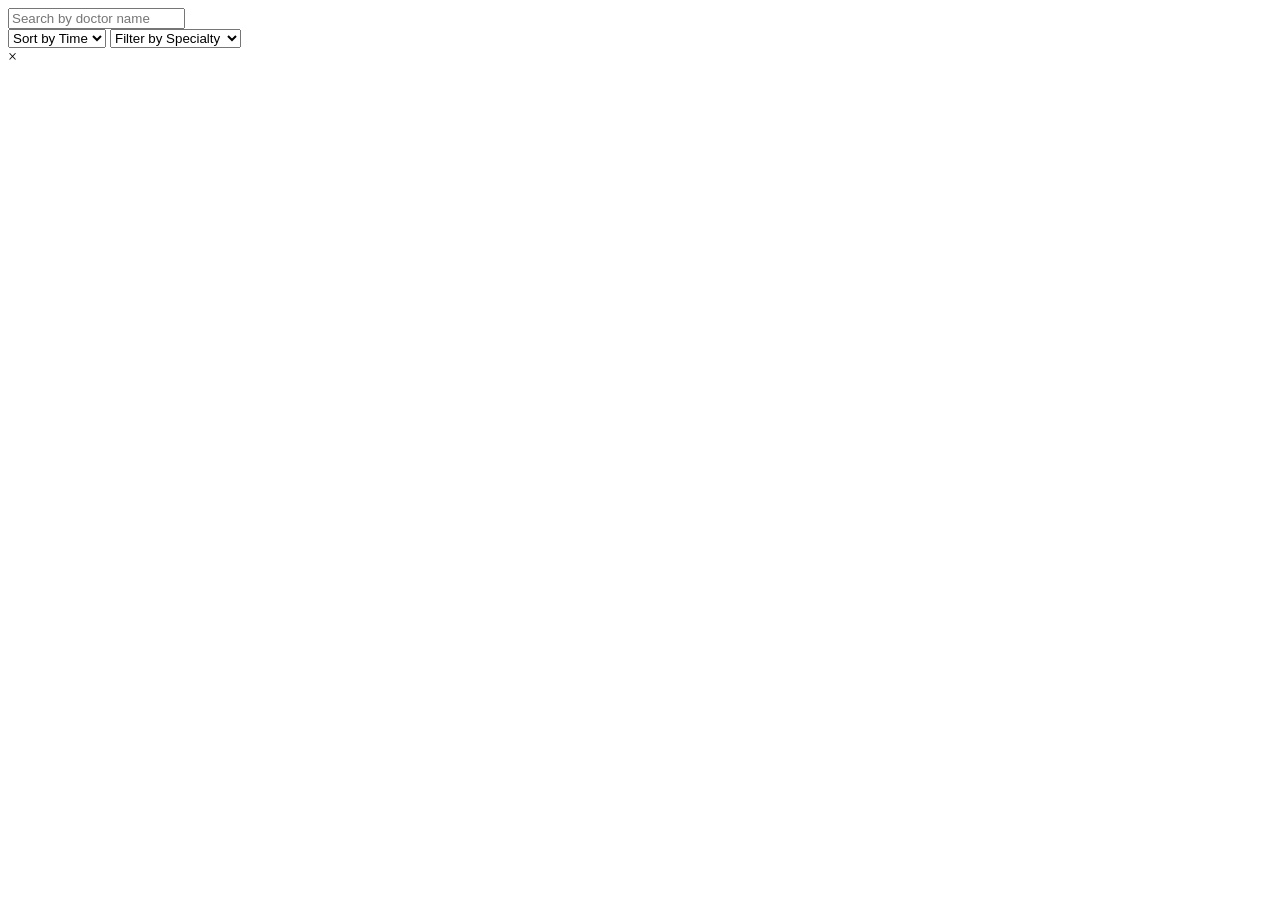
<file: app/src/main/resources/templates/admin/adminDashboard.html>
<!-- adminDashboard.html -->
<!DOCTYPE html>
<html lang="en" xmlns:th="http://www.thymeleaf.org">
    <head>
        <meta charset="UTF-8">
        <title>Admin Dashboard</title>
        <link rel="icon" type="image/png" th:href="@{/assets/images/logo/logo.png}" />
        <link rel="stylesheet" th:href="@{/assets/css/adminDashboard.css}">
        <link rel="stylesheet" th:href="@{/assets/css/style.css}">
        <script th:src="@{/js/render.js}" defer></script>
        <script th:src="@{/js/util.js}" defer></script>
        <script th:src="@{/js/components/header.js}" defer></script>
        <script th:src="@{/js/components/footer.js}" defer></script>
        <script type="module" th:src="@{/js/components/modals.js}"></script>
    </head>
    <body onload="renderContent()">
        <div class="container">
            <div class="wrapper">
                <div id="header"></div>
                <main class="main-content">
                    <input type="text" id="searchBar" class="searchBar" placeholder="Search by doctor name" />
                    <div class="filter-wrapper">
                        <select class="filter-select" id="filterTime">
                            <option value="">Sort by Time</option>
                            <option value="AM">AM</option>
                            <option value="PM">PM</option>
                        </select>
                        <select class="filter-select" id="filterSpecialty">
                            <option value="">Filter by Specialty</option>
                            <option value="Cardiologist">Cardiologist</option>
                            <option value="Dermatologist">Dermatologist</option>
                            <option value="Neurologist">Neurologist</option>
                            <option value="Pediatrician">Pediatrician</option>
                            <option value="Orthopedic">Orthopedic</option>
                            <option value="Gynecologist">Gynecologist</option>
                            <option value="Psychiatrist">Psychiatrist</option>
                            <option value="Dentist">Dentist</option>
                            <option value="Ophthalmologist">Ophthalmologist</option>
                            <option value="Ent">ENT Specialist</option>
                            <option value="Urologist">Urologist</option>
                            <option value="Oncologist">Oncologist</option>
                            <option value="Gastroenterologist">Gastroenterologist</option>
                            <option value="General">General Physician</option>
                        </select>
                    </div>
                    <div id="content"></div>
                </main>
                <div id="footer"></div>
            </div>
        </div>
        <div id="modal" class="modal">
            <span id="closeModal" class="close">&times;</span>
            <div id="modal-body"></div>
        </div>
        <script type="module" th:src="@{/js/adminDashboard.js}" defer></script>
    </body>
</html>
</file>
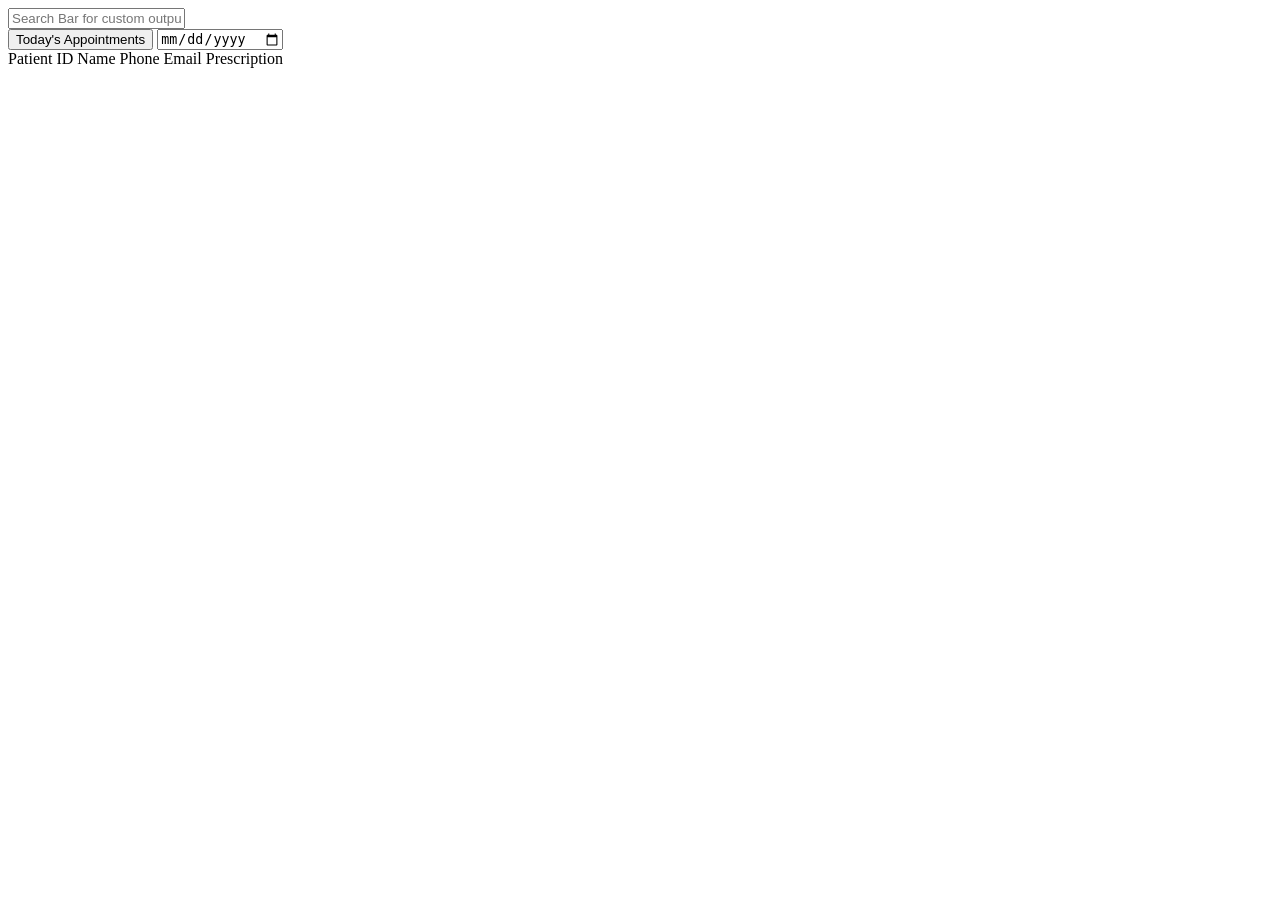
<file: app/src/main/resources/templates/doctor/doctorDashboard.html>
<!-- doctorDashboard.html -->
<html>
    <head>
        <meta charset="UTF-8">
        <title>Doctor Dashboard</title>
        <link rel="stylesheet" th:href="@{/assets/css/doctorDashboard.css}">
        <link rel="stylesheet" th:href="@{/assets/css/style.css}">
        <link rel="stylesheet" th:href="@{/assets/css/adminDashboard.css}">
        <link rel="icon" type="image/png" th:href="@{/assets/images/logo/logo.png}">
        <script th:src="@{/js/render.js}" defer></script>
        <script th:src="@{/js/util.js}" defer></script>
        <script th:src="@{/js/header.js}" defer></script>
        <script th:src="@{/js/footer.js}" defer></script>
        <script th:src="@{/js/patientServices.js}" defer></script>
        <script th:src="@{/js/doctorDashboard.js}" defer></script>
    </head>
    <body>
        <div class="container">
            <div class="wrapper">
                <div id="header"></div>
                <div class="main-content">
                    <div class="search-bar">
                        <input type="text" id="searchBar" class="searchBar" placeholder="Search Bar for custom output" />
                    </div>
                    <div class="filter-dropdowns">
                        <button> Today's Appointments </button>
                        <input type="date" id="datePicker" class="datePicker" />
                        <table id="patientTable"></table>
                        <tbody id="patientTableBody"></tbody>
                        <tr>
                            <th> Patient ID </th>
                            <th> Name </th>
                            <th> Phone </th>
                            <th> Email </th>
                            <th> Prescription </th>
                        </tr>
                        </tbody>
                        <div id="footer"></div>
                    </div>
                </div>
            </div>
        </div>
    </body>
</html>
<!-- 
Step-by-Step Explanation of `doctorDashboard.html`
This file defines the Doctor Dashboard interface, allowing doctors to view and manage their patient appointments, search records, and access patient prescriptions.

1. Label the File

   * Add a comment at the top to identify the file as `doctorDashboard.html`.

2. Declare the Document Type

   * Use `<!DOCTYPE html>` to define the document as an HTML5 file for consistent behavior across modern browsers.

3. Begin the HTML Document with Thymeleaf Namespace

   * The `<html>` tag includes `xmlns:th="http://www.thymeleaf.org"` to enable Thymeleaf-specific attributes used in Spring Boot applications.

4. Head Section – Metadata and Assets

   * Start the `<head>` section to include essential meta information, styles, and scripts.

5. Set Character Encoding

   * Use `<meta charset="UTF-8">` to support all text characters and prevent encoding issues.

6. Set the Favicon

   * Add a favicon using Thymeleaf pathing: 
     `<link rel="icon" type="image/png" th:href="@{/assets/images/logo/logo.png}" />`

7. Set the Page Title

   * Title the page `"Doctor Dashboard"` to show it in the browser tab.

8. Link CSS Stylesheets

   * Include necessary CSS files:
     - `adminDashboard.css` (for shared layout styles with admin interface)
     - `doctorDashboard.css` (for doctor-specific styles)
     - `style.css` (for general UI components)

9. Link JavaScript Files (with `defer`)

   * Load scripts using Thymeleaf's `th:src` and `defer` attribute to prevent blocking rendering:
     - `render.js` – Handles common rendering logic.
     - `util.js` – Provides utility functions.
     - `header.js` and `footer.js` – Dynamically inject header/footer.
     - `doctorDashboard.js` – Contains dashboard logic for doctor functionality, loaded as a module.

10. Close the Head and Begin the Body

    * Begin the visible part of the webpage using `<body onload="renderContent()">`, which calls a JavaScript function after loading.

11. Create the Main Container

    * Use `<div class="container">` to wrap all content and structure the page.

12. Add a Wrapper for Page Content

    * Nest elements inside a `wrapper` div for structured layout control.

13. Insert a Header Placeholder

    * Add `<div id="header"></div>` where the dynamic header will be injected.

14. Define the Main Content Area

    * Use `<div class="main-content">` for the central section of the dashboard.

15. Add a Search Bar

    * Include an input field with `id="searchBar"` for doctors to search patients or data:
      ```html
      <input type="text" id="searchBar" class="searchBar" placeholder="Search Bar for custom output" />
      ```

16. Add Filter Controls

    * Include a filter section:
      - A button (`#todayButton`) to view today's appointments.
      - A date picker (`#datePicker`) to select specific dates.

17. Add a Patient Table

    * Display a table to list patient data:
      - Headers: Patient ID, Name, Phone No., Email, and Prescription.
      - Body: `<tbody id="patientTableBody"></tbody>` for dynamic content insertion.

18. Insert a Footer Placeholder

    * Use `<div id="footer"></div>` to load a common footer via JavaScript.

19. Close the Wrapper and Container

    * Close `wrapper` and `container` divs to maintain structural integrity.

20. End the Body and HTML

    * Properly close the `<body>` and `<html>` tags to complete the document.
 -->
</file>
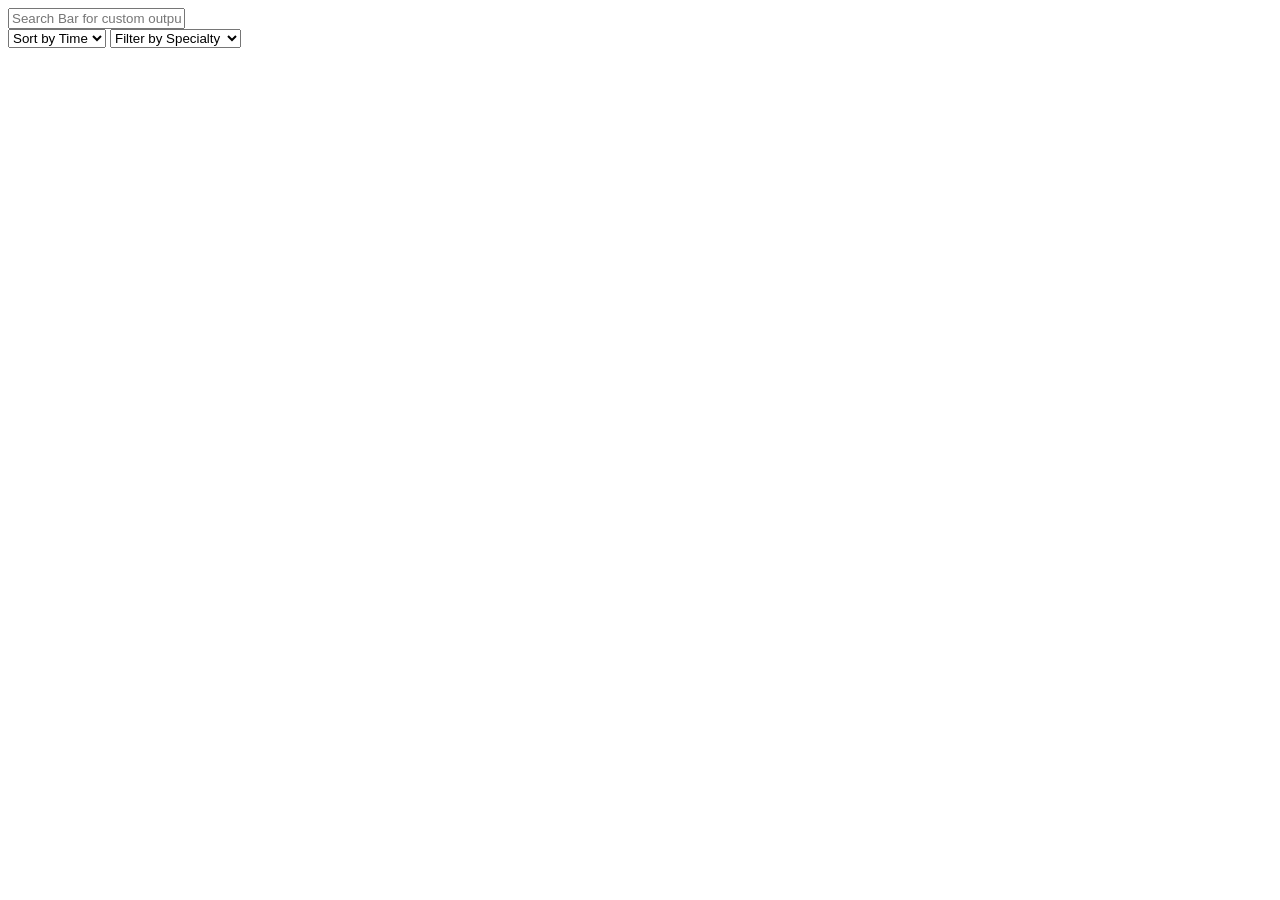
<file: app/src/main/resources/templates/loggedPatient/loggedPatientDashboard.html>
<!-- loggedPatientDashboard.html -->
<!DOCTYPE html>
<html lang="en" xmlns:th="http://www.thymeleaf.org">
<head>
    <meta charset="UTF-8">
    <link rel="icon" type="image/png" th:href="@{/assets/images/logo/logo.png}" />
    <title>Logged Patient Dashboard</title>
    <link rel="stylesheet" th:href="@{/assets/css/adminDashboard.css}">
    <link rel="stylesheet" th:href="@{/assets/css/style.css}">
    <link rel="stylesheet" th:href="@{/assets/css/patientDashboard.css}">
    <script th:src="@{/js/render.js}" defer></script>
    <script th:src="@{/js/util.js}" defer></script>
    <script th:src="@{/js/components/header.js}" defer></script>
    <script th:src="@{/js/components/footer.js}" defer></script>
    <script type="module" th:src="@{/js/loggedPatient.js}" defer></script>
</head>
<body onload="renderContent()">
    <div class="container">
        <div class="wrapper">
            <div id="header"></div>
            <main class="main-content">
                <input type="text" id="searchBar" class="searchBar" placeholder="Search Bar for custom output" />
                <div class="filter-wrapper">
                    <select class="filter-select" id="filterTime">
                        <option value="">Sort by Time</option>
                        <option value="AM">AM</option>
                        <option value="PM">PM</option>
                    </select>
                    <select class="filter-select" id="filterSpecialty">
                        <option value="">Filter by Specialty</option>
                        <option value="Cardiologist">Cardiologist</option>
                        <option value="Dermatologist">Dermatologist</option>
                        <option value="Neurologist">Neurologist</option>
                        <option value="Pediatrician">Pediatrician</option>
                        <option value="Orthopedic">Orthopedic</option>
                        <option value="Gynecologist">Gynecologist</option>
                        <option value="Psychiatrist">Psychiatrist</option>
                        <option value="Dentist">Dentist</option>
                        <option value="Ophthalmologist">Ophthalmologist</option>
                        <option value="Ent">ENT Specialist</option>
                        <option value="Urologist">Urologist</option>
                        <option value="Oncologist">Oncologist</option>
                        <option value="Gastroenterologist">Gastroenterologist</option>
                        <option value="General">General Physician</option>
                    </select>
                </div>
                <div id="content"></div>
            </main>
            <div id="footer"></div>
        </div>
    </div>
</body>
</html>
</file>
